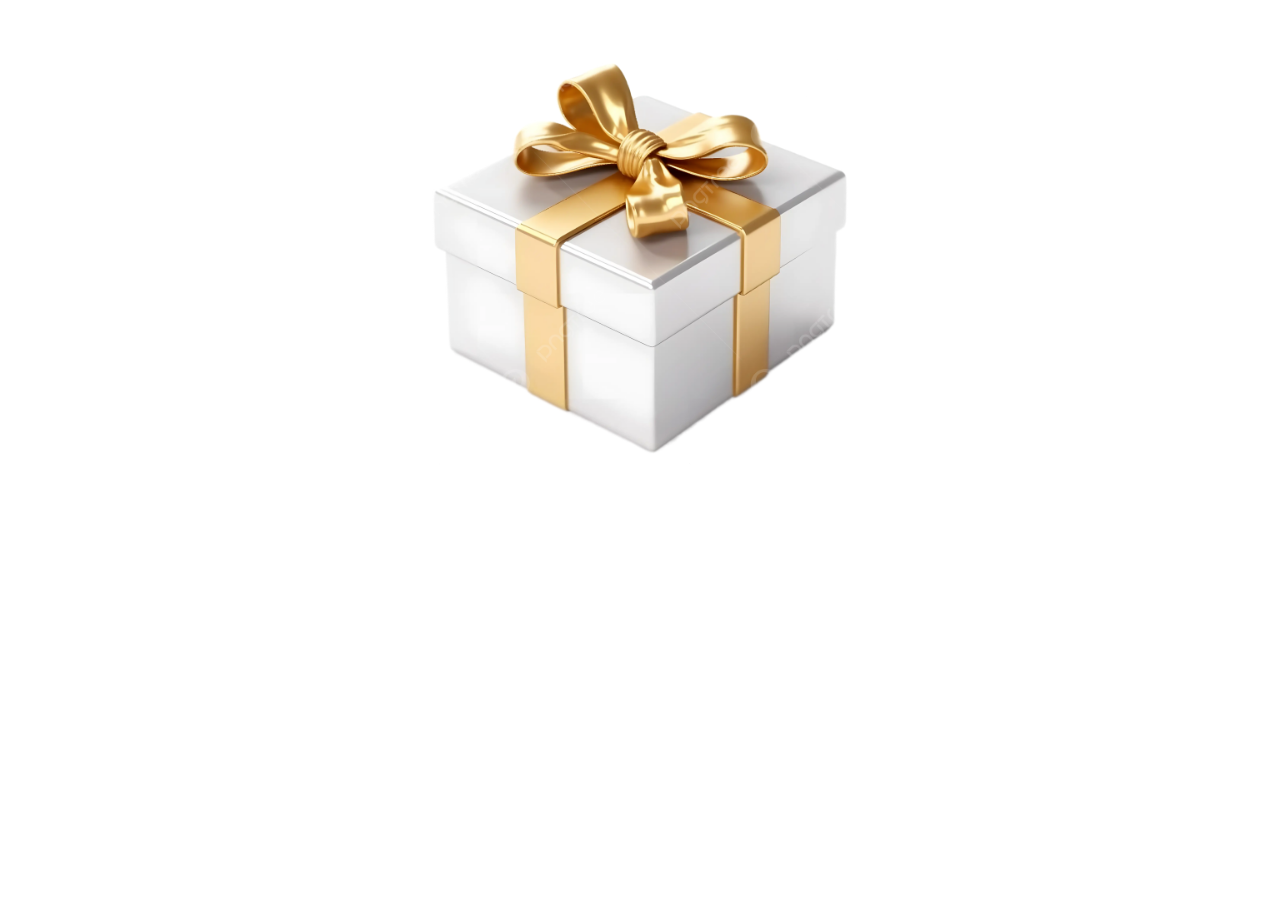
<file: index.html>
<!DOCTYPE html>
<html lang="en">
    <head>
    <meta charset="UTF-8">
    <meta name="viewport" content="width=device-width, initial-scale=1.0">
    
    <link rel="icon" type="x-icon" href="like.ico">
    <link rel="stylesheet" href="trangtri.css"><title></title>
    </head>
    
    <body>
        <div style="position: relative; max-width: 500px; margin: auto">
            <img src="gift.png" alt="" id="gift">
            <a href="game.html" style="
            position:absolute;
            top: 20%;
            left: 10%;
            width: 80%;
            height: 60%;
            ">
            </a>
        </div>
        <script>
        </script>
    </body>

</html>
</file>
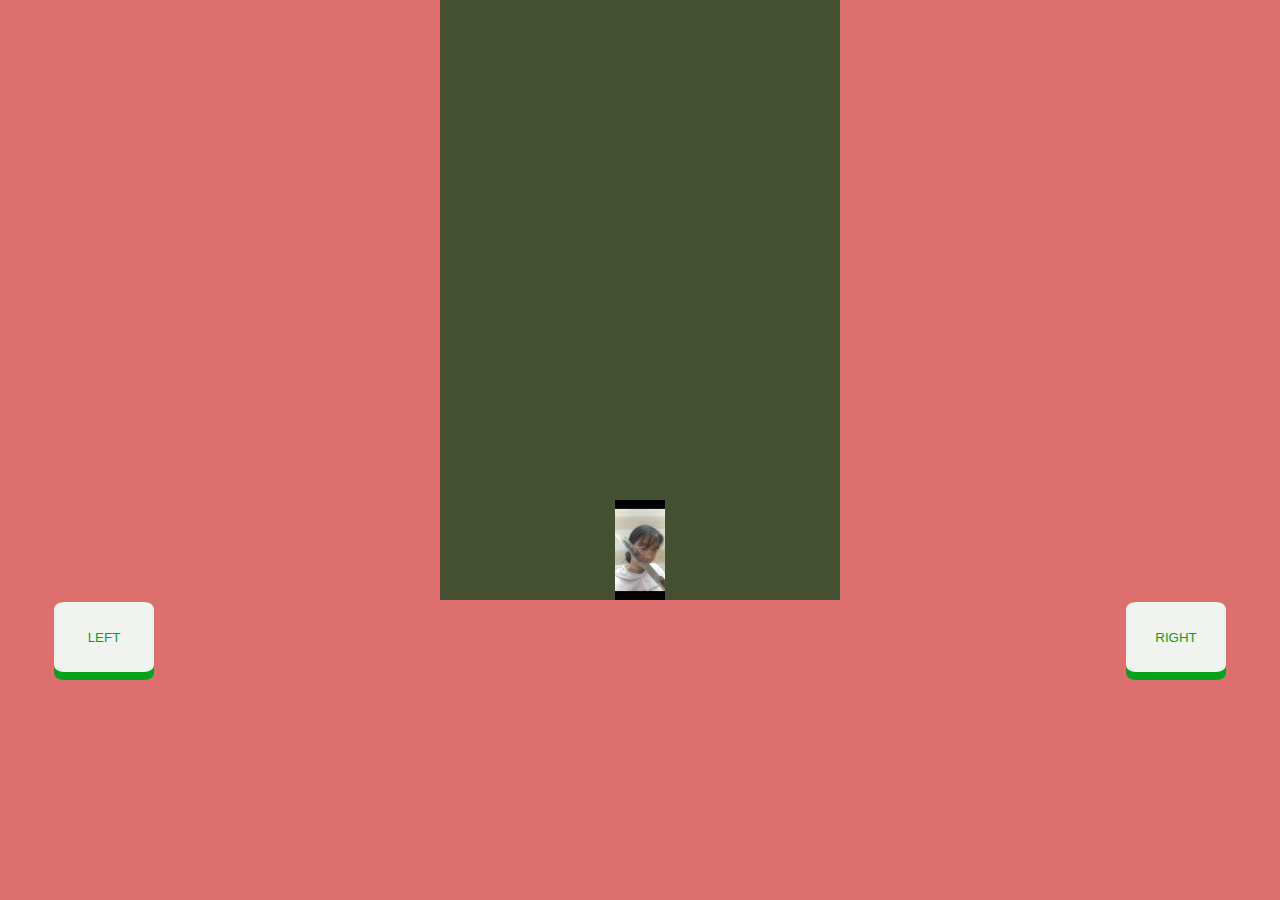
<file: game.html>
<!DOCTYPE html>
<html lang="en">
    <head>
        
    
    <meta charset="UTF-8">
    <meta name="viewport" content="width=device-width, initial-scale=1.0">
    
    <link rel="icon" type="x-icon" href="like.ico">
    <link rel="stylesheet" href="trangtri.css"><title></title>
    </head>
    
    <body id="gamePlay">
        
        <style>
        body { margin: 0; background: #dc6e6e; overflow: hidden; }
        </style>
        <canvas id="gameCanvas" width="400" height="600"></canvas>
        <div id="gameOver">
            <div id="notice">
                <div>Ôi không! Bạn đã bị bắt vì gây tai nạn</div>
                <img id="police" src="police.jpg">
            </div>
            <button id="replay">Chơi lại</button>
        </div>
        <button class="butt" id="left">LEFT</button>
        <button class="butt" id="right">RIGHT</button>
        <script src="bruh.js"></script>
    </body>
    <body>
        
    </body>

</html>
</file>
<file: trangtri.css>
#gift{
    width: 100%;
    height: auto;
    display: block;
    top: 40%;
}

#left{
    position: absolute;
    border-radius: 10%;
    left: 50px;
    background-color: rgb(241, 244, 238);
    box-shadow: 0 8px;
    color: rgb(1, 162, 28);
    display: inline-block;
    margin: 2px 4px;
    width: 100px;
    height: 70px;
    display: inline-block;
    cursor: pointer;
    stroke-opacity:initial;
    border: rgb(1, 162, 28);
    transition: none;
}

#left:hover:active{
    background-color: rgb(1, 162, 28);
    color: white;
    box-shadow: 0 2px;
    transform: translateY(4px);
}


#right{
    text-align: center;
    position: absolute;
    border-radius: 10%;
    right: 50px;
    background-color: rgb(241, 244, 238);
    box-shadow: 0 8px;
    color: rgb(1, 162, 28);
    margin: 2px 4px;
    width: 100px;
    height: 70px;
    display: inline-block;
    cursor: pointer;
    stroke-opacity:initial;
    border: rgb(1, 162, 28);
    transition: width 4s, height 4s, background-color ;
}

#right:active:hover{
    background-color: rgb(1, 162, 28);
    color: white;
    box-shadow: 0 2px;
    transform: translateY(4px);
}

button {
    
    user-select: none;
    -webkit-tap-highlight-color: transparent;
    display: flex;
}

#gamePlay{
    touch-action: none;
}

#gameCanvas{
    border: 1px;
    top: 0;
    left: 0;
    color: rgb(13, 242, 242);
    display: block;
    margin: 0 auto; 
    background: #445032;
    z-index: 1;
}

#gameOver{
    display: none;
    position: absolute;
    top: 0; left: 0;
    width: 100%;
    height: 100%;
    background: rgba(0,0,0,0.6);
    justify-content: center;
    align-items: center;
    z-index: 10;
}

#notice{
    font-family: 'Times New Roman';
    text-align: center;
    /* text-decoration: line-through; */
    font-size: larger;
    position: absolute;
    justify-content: center;
    justify-items: center;
    top: 10%;
    left: 0%;
    width: 100%;
    height: 50%;
    background: white;
}


#police{
    /* position: fixed; */
    padding-top: 50px;
    left: 15%;
    height: 300px;
    width: 300px;
}

#alert{
    color: rgb(152, 100, 11);
}

#replay{
    position: absolute;
    border: rgb(218, 17, 249);
    border-radius: 10px;
    color: aliceblue;
    bottom: 200px;
    display: inline-block;
    width: 90px;
    height: 60px;
    background: rgb(78, 21, 211);
}

#replay:active{
    color: rgb(13, 16, 9);
    background: white;
}
</file>
